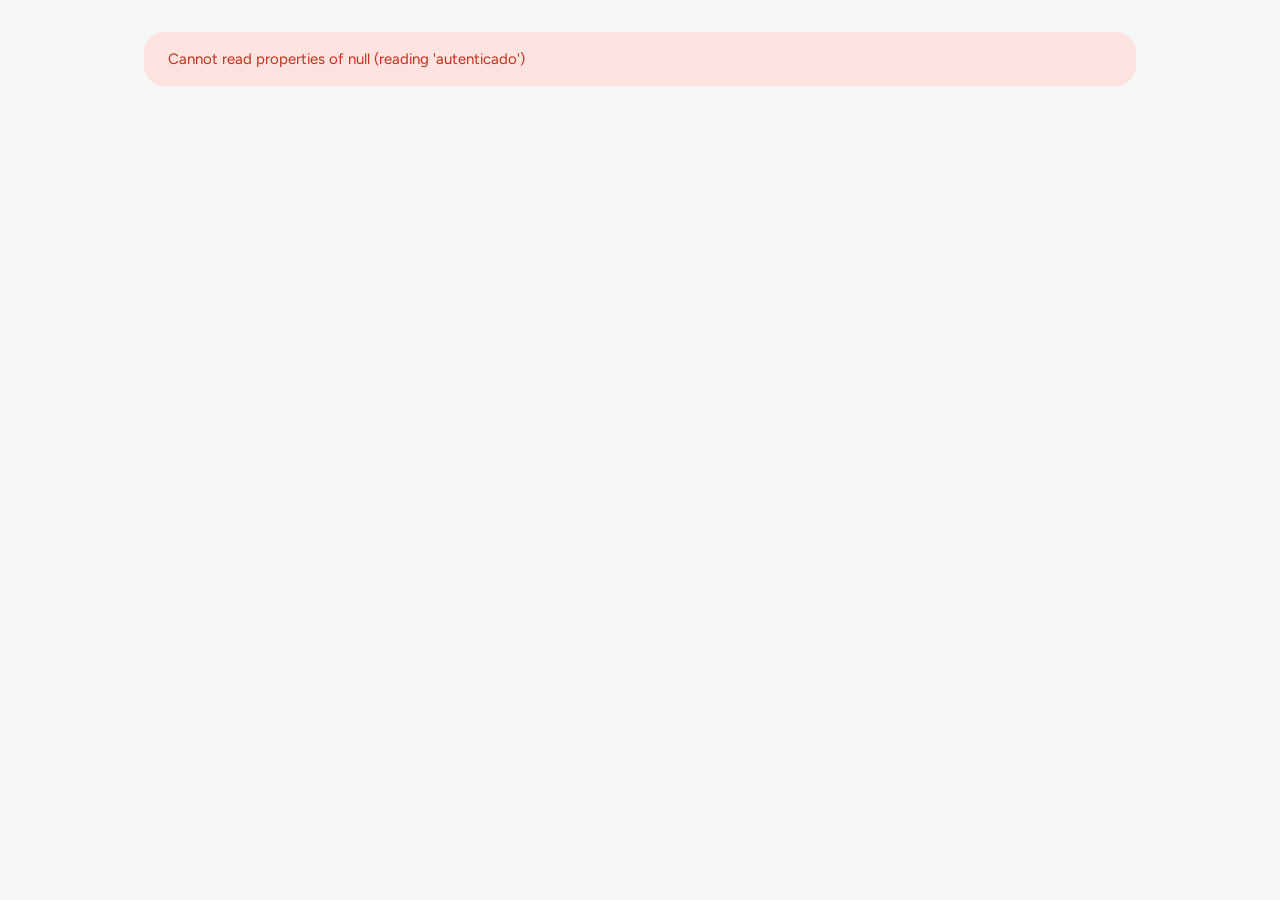
<file: public/index.html>
<!doctype html>
<html lang="es" data-base="">
<head>
  <meta charset="utf-8">
  <meta name="viewport" content="width=device-width, initial-scale=1">
  <meta name="robots" content="noindex">
  <title>Ausentismos · Kinesiología HPM</title>
  <meta name="theme-color" content="#f4f7f6">
  <link rel="stylesheet" href="assets/vital/tokens.css">
  <link rel="stylesheet" href="assets/vital/bundle.css">
  <link rel="stylesheet" href="assets/app.css">
</head>
<body>
<header class="vt-nav oculto" id="barra">
  <div class="vt-nav__inner">
    <a class="vt-nav__brand" href="#/"><img id="logo" class="oculto" alt="" height="22"><span id="titulo">Ausentismos · Kinesiología HPM</span></a>
    <div class="vt-nav__actions"><a class="btn btn-primario" href="#/pedir">Pedir días</a></div>
  </div>
</header>
<nav class="ap-tabs ap-abajo oculto" aria-label="Secciones" id="nav">
  <a href="#/" id="nav-cal">Calendario</a>
  <a href="#/mis" id="nav-mis">Mis solicitudes</a>
  <a href="#/turnos" id="nav-turnos">Mis turnos</a>
  <a href="#/perfil" id="nav-perfil">Mi perfil</a>
  <a href="coordinacion/" id="nav-coord" class="oculto">Coordinación</a>
</nav>

<main id="main" tabindex="-1">
  <noscript><p class="aviso aviso-critico">Esta página necesita JavaScript.</p></noscript>

  <!-- Ingreso / activación -->
  <section id="v-ingreso" class="vista oculto login" aria-labelledby="h-ingreso">
    <h1 id="h-ingreso">Ausentismos · Kinesiología HPM</h1>
    <fieldset><legend class="solo-lector">Cómo entrar</legend>
      <div class="opciones">
        <label class="opcion"><input type="radio" name="i-modo" value="ingresar" checked><span>Ingresar</span></label>
        <label class="opcion"><input type="radio" name="i-modo" value="activar"><span>Activar con código</span></label>
      </div>
    </fieldset>
    <form id="i-form" class="tarjeta" novalidate>
      <label class="campo"><span>RUT</span><input id="i-rut" type="text" autocomplete="username" placeholder="12.345.678-5" required></label>
      <label class="campo oculto" id="i-w-codigo"><span>Código de activación</span>
        <input id="i-codigo" type="text" autocomplete="one-time-code" autocapitalize="characters" spellcheck="false" placeholder="ABCD-EFGH" maxlength="9"></label>
      <label class="campo"><span id="i-l-pin">PIN (6 números)</span>
        <input id="i-pin" type="password" inputmode="numeric" pattern="[0-9]*" maxlength="6" autocomplete="current-password" required></label>
      <label class="campo oculto" id="i-w-pin2"><span>Repite el PIN</span>
        <input id="i-pin2" type="password" inputmode="numeric" pattern="[0-9]*" maxlength="6" autocomplete="new-password"></label>
      <p class="ayuda oculto" id="i-ayuda-activar">Coordinación te entrega el código. Elige un PIN de 6 números que no sea fácil de adivinar (ni 123456 ni parte de tu RUT).</p>
      <label class="check"><input type="checkbox" id="i-compartido"><span>Este es un computador compartido</span></label>
      <p class="ayuda">En un computador compartido la sesión se cierra sola tras 30 minutos sin uso. En tu celular queda abierta.</p>
      <p id="i-error" class="msg-error" role="alert"></p>
      <button type="submit" class="btn btn-primario btn-grande" id="i-enviar">Ingresar</button>
    </form>
    <p class="nota">¿Olvidaste tu PIN? Pide un código nuevo a coordinación.</p>
  </section>

  <!-- Calendario -->
  <section id="v-cal" class="vista oculto" aria-label="Calendario">
    <div class="cal-ctrl">
      <button type="button" class="btn" id="c-ant" aria-label="Mes anterior">‹</button>
      <h2 id="c-titulo" aria-live="polite"></h2>
      <button type="button" class="btn" id="c-sig" aria-label="Mes siguiente">›</button>
      <button type="button" class="btn" id="c-hoy">Hoy</button>
    </div>
    <div class="cal-vista">
      <div class="opciones" role="radiogroup" aria-label="Qué ver" id="c-modo">
        <label class="opcion"><input type="radio" name="c-modo" value="diurnos"><span>Diurnos</span></label>
        <label class="opcion"><input type="radio" name="c-modo" value="turn"><span>Turnantes</span></label>
      </div>
      <label class="solo-lector" for="c-vista">Equipo</label>
      <select id="c-vista"></select>
      <label class="solo-lector" for="c-unidad">Unidad</label>
      <select id="c-unidad"></select>
      <button type="button" class="btn btn-chico no-imprimir" id="c-imprimir">Imprimir</button>
    </div>
    <div id="c-error" class="msg-error" role="alert"></div>
    <div id="c-leyenda"></div>
    <div id="c-grid"></div>
    <div id="c-detalle" aria-live="polite"></div>
  </section>

  <!-- Formulario -->
  <section id="v-pedir" class="vista oculto" aria-labelledby="h-pedir">
    <h1 id="h-pedir">Pedir días</h1>
    <form id="form" novalidate>
      <dl class="lectura" id="f-ficha">
        <div><dt>Nombre</dt><dd id="fi-nombre"></dd></div>
        <div><dt>Jornada</dt><dd id="fi-jornada"></dd></div>
        <div><dt>Equipo</dt><dd id="fi-equipo"></dd></div>
      </dl>

      <fieldset id="f-tipo-box" class="oculto"><legend>¿Qué necesitas?</legend><div class="opciones" id="f-tipos"></div></fieldset>

      <div id="f-fechas" class="oculto">
        <div class="dos-col">
          <label class="campo"><span id="l-desde">Fecha</span><input type="date" id="f-desde"></label>
          <label class="campo oculto" id="w-hasta"><span>Hasta</span><input type="date" id="f-hasta"></label>
        </div>
        <fieldset id="f-frac-box" class="oculto"><legend>¿Cuánto?</legend><div class="opciones" id="f-fracs"></div></fieldset>
      </div>

      <div id="f-turn" class="oculto">
        <label class="campo oculto" id="ft-w-turno"><span>Tu turno</span><select id="ft-turno"></select></label>
        <div class="campo oculto" id="ft-w-reemp"><span>¿Quién cubre tu turno?</span><div><input id="ft-reemp" type="text" placeholder="Escribe un nombre de la nómina"></div></div>
        <div class="campo oculto" id="ft-w-todos"><span>¿Quién cubre tus turnos?</span><div><input id="ft-todos" type="text" placeholder="Escribe un nombre de la nómina"></div>
          <p class="ayuda">Se aplica a todos tus turnos de esas fechas; abajo puedes elegir otra persona para alguno.</p></div>
        <div id="ft-lista" class="dias-turno"></div>
        <p id="ft-vacio" class="aviso aviso-info oculto"></p>
      </div>

      <div id="f-ct" class="tarjeta oculto">
        <h3>Cambio de turno</h3>
        <div class="campo"><span>¿Con quién cambias?</span><div><input id="fc-con" type="text" placeholder="Escribe un nombre de la nómina"></div>
          <p class="ayuda">Conversa antes el cambio con tu compañero: coordinación solo lo autoriza.</p></div>
        <label class="campo"><span>Turno de devolución (opcional)</span><select id="fc-dev"><option value="">Sin devolución</option></select></label>
      </div>
      <label class="campo oculto" id="w-comentario"><span>Comentario (opcional)</span><textarea id="f-comentario" maxlength="500"></textarea></label>

      <div id="f-resumen" class="vista" aria-live="polite"></div>

      <div id="f-sobre" class="tarjeta oculto">
        <label class="check"><input type="checkbox" id="fs-acepta"><span>Enviar igualmente como solicitud sobre cupo</span></label>
        <label class="campo oculto" id="fs-wj"><span>Justificación (obligatoria)</span><textarea id="fs-just" maxlength="1000" placeholder="Explica por qué se necesita este día"></textarea></label>
      </div>

      <p id="f-error" class="msg-error" role="alert"></p>
      <div class="fila">
        <button type="submit" class="btn btn-primario btn-grande" id="f-enviar">Enviar solicitud</button>
        <a class="btn" href="#/">Cancelar</a>
      </div>
    </form>
  </section>

  <!-- Confirmación -->
  <section id="v-ok" class="vista oculto" aria-labelledby="h-ok">
    <h1 id="h-ok">¡Solicitud enviada!</h1>
    <div class="tarjeta" id="ok-caja"></div>
    <div class="fila"><a class="btn btn-primario" href="#/mis">Ver mis solicitudes</a><a class="btn" href="#/">Volver al calendario</a></div>
  </section>

  <!-- Mis solicitudes -->
  <section id="v-mis" class="vista oculto" aria-labelledby="h-mis">
    <h1 id="h-mis">Mis solicitudes</h1>
    <p id="m-error" class="msg-error" role="alert"></p>
    <div id="m-lista" class="vista"></div>
  </section>

  <!-- Mis turnos -->
  <section id="v-turnos" class="vista oculto" aria-labelledby="h-turnos">
    <h1 id="h-turnos">Mis turnos</h1>
    <div class="cal-ctrl">
      <button type="button" class="btn" id="t-ant" aria-label="Mes anterior">‹</button>
      <h2 id="t-titulo" aria-live="polite"></h2>
      <button type="button" class="btn" id="t-sig" aria-label="Mes siguiente">›</button>
      <button type="button" class="btn" id="t-hoy">Hoy</button>
    </div>
    <p id="t-error" class="msg-error" role="alert"></p>
    <div id="t-leyenda"></div>
    <div id="t-grid"></div>
    <div id="t-mios" class="vista"></div>
    <div id="t-cubro" class="vista"></div>
  </section>

  <!-- Mi perfil -->
  <section id="v-perfil" class="vista oculto" aria-labelledby="h-perfil">
    <h1 id="h-perfil">Mi perfil</h1>
    <dl class="lectura" id="p-ficha"></dl>
    <div id="p-saldos" class="tarjeta vista"></div>
    <form id="p-pin" class="tarjeta" novalidate>
      <h2>Cambiar PIN</h2>
      <div class="dos-col">
        <label class="campo"><span>PIN actual</span><input id="p-actual" type="password" inputmode="numeric" pattern="[0-9]*" maxlength="6" autocomplete="current-password"></label>
        <label class="campo"><span>PIN nuevo</span><input id="p-nuevo" type="password" inputmode="numeric" pattern="[0-9]*" maxlength="6" autocomplete="new-password"></label>
      </div>
      <p id="p-error" class="msg-error" role="alert"></p>
      <button type="submit" class="btn">Cambiar PIN</button>
    </form>
    <div class="tarjeta">
      <h2>Dónde tienes la sesión abierta</h2>
      <ul class="lista" id="p-sesiones"></ul>
      <div class="acciones"><button type="button" class="btn btn-chico" id="p-otras">Cerrar las demás sesiones</button></div>
    </div>
    <button type="button" class="btn btn-peligro" id="p-salir">Cerrar sesión en este dispositivo</button>
  </section>
</main>
<script src="assets/common.js"></script>
<script src="assets/app.js"></script>
</body>
</html>
</file>
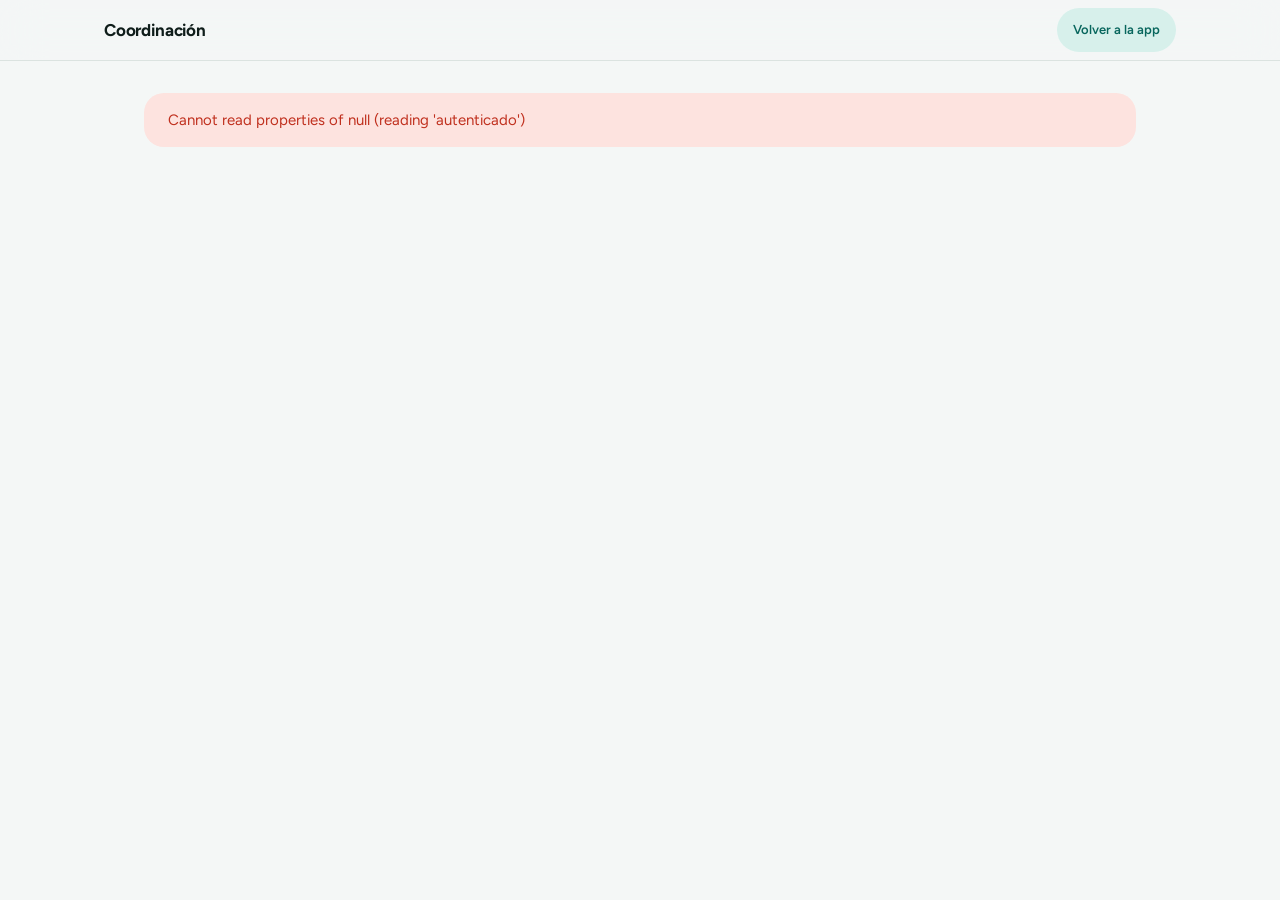
<file: public/coordinacion/index.html>
<!doctype html>
<html lang="es" data-base="../">
<head>
  <meta charset="utf-8">
  <meta name="viewport" content="width=device-width, initial-scale=1">
  <meta name="robots" content="noindex, nofollow">
  <title>Coordinación · Ausentismos</title>
  <meta name="theme-color" content="#f4f7f6">
  <link rel="stylesheet" href="../assets/vital/tokens.css">
  <link rel="stylesheet" href="../assets/vital/bundle.css">
  <link rel="stylesheet" href="../assets/app.css">
</head>
<body>
<header class="vt-nav">
  <div class="vt-nav__inner">
    <span class="vt-nav__brand" id="titulo">Coordinación</span>
    <div class="vt-nav__actions">
      <span class="meta oculto" id="quien"></span>
      <a class="btn btn-chico" href="../">Volver<span class="solo-escritorio"> a la app</span></a>
      <button type="button" class="btn btn-chico oculto" id="salir">Salir</button>
    </div>
  </div>
</header>

<section id="sin-permiso" class="login oculto" aria-labelledby="h-sin">
  <h1 id="h-sin">Solo para coordinación</h1>
  <p class="aviso aviso-info">Tu cuenta no tiene el rol de coordinación. Si deberías tenerlo, pídeselo a otra persona de coordinación.</p>
  <p><a class="btn" href="../">Volver a la app</a></p>
</section>

<div id="app" class="oculto">
  <nav class="tabs" id="tabs" aria-label="Secciones de coordinación"></nav>
  <main id="sec" tabindex="-1"></main>
</div>
<script src="../assets/common.js"></script>
<script src="../assets/coord.js"></script>
</body>
</html>
</file>
<file: public/assets/vital/tokens.css>
/* Vital — generated from tokens.json */
:root, [data-theme="light"] {
  --bg: #f4f7f6; /* Fondo de página (el 'lienzo' gris-menta). Secciones alternas y área detrás de las tarjetas. */
  --surface: #ffffff; /* Tarjetas, modales, barras y campos sobre `bg`. */
  --surface-sunken: #eaf0ee; /* Fondo de inputs, controles segmentados y pistas (track) de barras de progreso. */
  --surface-raised: #ffffff; /* Elemento seleccionado que se eleva sobre `surface-sunken` (opción activa del control segmentado, menús). En oscuro es más claro que `surface`. */
  --hairline: #dbe3e0; /* Bordes de 1px y divisores. Nunca para texto. */
  --nav-glass: rgba(244,247,246,0.78); /* Fondo translúcido de la barra de navegación (con backdrop-filter: blur(20px) saturate(180%)). */
  --ink: #0f1d1a; /* Texto principal y titulares. Legible sobre `bg`, `surface`, `surface-sunken`, todos los `tint-*` y `brand-soft`. */
  --ink-muted: #55655f; /* Texto secundario: descripciones, ayudas, metadatos. ≥5:1 sobre `bg`, `surface`, `surface-sunken` y los `tint-*`. */
  --brand: #08766b; /* Verde azulado clínico: botón primario, enlaces, estado seleccionado. Como texto sobre `surface`, `bg` y `surface-sunken`. */
  --brand-strong: #08665d; /* Hover/pressed del botón primario; texto sobre `brand-soft`. */
  --on-brand: #ffffff; /* Texto e íconos sobre `brand` y `brand-strong` (en oscuro el teal se aclara y el texto pasa a oscuro). */
  --brand-soft: #d7f0eb; /* Fondo del botón secundario y de chips seleccionados. Texto en `brand-strong`. */
  --accent: #b33f29; /* Coral cálido: etiquetas 'Nuevo', destacados puntuales, cardio. Como texto sobre `surface`, `bg` y `tint-peach`. Máx. una vez por bloque. */
  --tint-mint: #dff3ec; /* Tarjeta destacada: bienestar, actividad, prevención. */
  --tint-sky: #dfecf8; /* Tarjeta destacada: respiratorio, sueño, hidratación. */
  --tint-lavender: #ebe6f7; /* Tarjeta destacada: salud mental, neurología, descanso. */
  --tint-peach: #fde6dd; /* Tarjeta destacada: cardiovascular, nutrición, calor humano. */
  --tint-butter: #fbf0cf; /* Tarjeta destacada: educación, recordatorios, logros. */
  --success: #1e7448; /* Estado 'en rango / normal' como texto o ícono sobre `surface` y `success-soft`. Siempre con palabra o ícono, nunca solo color. */
  --success-soft: #def2e6; /* Fondo de badges y alertas de éxito. */
  --warning: #8a5300; /* Estado 'atención / revisar' como texto o ícono sobre `surface` y `warning-soft`. */
  --warning-soft: #fdf0d5; /* Fondo de badges y alertas de atención. */
  --danger: #c0301e; /* Estado 'crítico / fuera de rango' y errores de formulario, sobre `surface` y `danger-soft`. Siempre con palabra o ícono. */
  --danger-soft: #fde3df; /* Fondo de badges y alertas críticas. */
  --info: #1f5fa6; /* Estado informativo / pendiente, sobre `surface` e `info-soft`. */
  --info-soft: #e0ebf8; /* Fondo de badges y alertas informativas. */
  --focus: #1b5fc1; /* Anillo de foco: contorno sólido de 2px con 2px de separación. ≥5:1 sobre todas las superficies y tintes. */
  --shadow-card: 0 1px 2px rgba(15,29,26,0.04), 0 8px 24px rgba(15,29,26,0.06); /* Tarjetas blancas sobre `bg`. */
  --shadow-raised: 0 2px 6px rgba(15,29,26,0.06), 0 20px 48px rgba(15,29,26,0.12); /* Hover de tarjeta, popovers, modales. */
}
[data-theme="dark"] {
  --bg: #0b1211;
  --surface: #141c1a;
  --surface-sunken: #1d2826;
  --surface-raised: #38453f;
  --hairline: #2a3633;
  --nav-glass: rgba(11,18,17,0.72);
  --ink: #edf3f1;
  --ink-muted: #9aaba6;
  --brand: #3fc7b5;
  --brand-strong: #6fd9ca;
  --on-brand: #052420;
  --brand-soft: #123a35;
  --accent: #ff8a73;
  --tint-mint: #13302a;
  --tint-sky: #132638;
  --tint-lavender: #221d38;
  --tint-peach: #36201a;
  --tint-butter: #2f2812;
  --success: #5fd08e;
  --success-soft: #133022;
  --warning: #f2b84b;
  --warning-soft: #33270e;
  --danger: #ff7a66;
  --danger-soft: #3a1a16;
  --info: #7db3f5;
  --info-soft: #142a42;
  --focus: #7cb7ff;
  --shadow-card: 0 1px 2px rgba(0,0,0,0.40), 0 8px 24px rgba(0,0,0,0.30);
  --shadow-raised: 0 2px 6px rgba(0,0,0,0.50), 0 20px 48px rgba(0,0,0,0.45);
}
:root {
  --space-1: 4px; /* Separación ícono–texto, punto de estado. */
  --space-2: 8px; /* Gap entre elementos inline, padding vertical de badges. */
  --space-3: 12px; /* Gap entre label y campo, entre botones. */
  --space-4: 16px; /* Padding de campos y botones; gap de grillas compactas. */
  --space-5: 24px; /* Gap entre tarjetas; padding de tarjetas compactas. */
  --space-6: 32px; /* Padding de tarjetas destacadas. */
  --space-7: 48px; /* Separación entre bloques dentro de una sección. */
  --space-8: 64px; /* Margen lateral de página en escritorio. */
  --space-9: 96px; /* Separación entre secciones de una landing (respiro generoso). */
  --radius-sm: 8px; /* Badges cuadrados, tooltips, miniaturas. */
  --radius-md: 14px; /* Inputs, selects, tarjetas compactas. */
  --radius-lg: 20px; /* Tarjetas de indicador, paneles. */
  --radius-xl: 28px; /* Tarjetas destacadas grandes y modales. */
  --radius-pill: 999px; /* Botones, badges de estado, controles segmentados. */
  --font-sans: "Figtree", -apple-system, "Segoe UI", system-ui, sans-serif;
  --text-display: 700 80px/84px var(--font-sans); /* Un solo titular por página: hero de landing o portada de módulo. */
  --text-title-1: 700 56px/60px var(--font-sans); /* Título de página en web; en móvil baja a `title-2`. */
  --text-title-2: 700 40px/44px var(--font-sans); /* Encabezado de sección. Admite una segunda frase en `ink-muted` en la misma línea. */
  --text-title-3: 650 28px/34px var(--font-sans); /* Título de tarjeta destacada y de modal. */
  --text-headline: 600 21px/28px var(--font-sans); /* Título de tarjeta pequeña, filas de lista destacadas. */
  --text-body: 400 17px/26px var(--font-sans); /* Texto corrido por defecto. */
  --text-callout: 400 15px/22px var(--font-sans); /* Texto secundario, descripciones de tarjeta, celdas de tabla. */
  --text-caption: 500 13px/18px var(--font-sans); /* Pies de foto, notas legales, metadatos, etiquetas de navegación. */
  --text-eyebrow: 700 12px/16px var(--font-sans); /* Sobretítulo en MAYÚSCULAS sobre `title-3` en tarjetas. En `accent` o `ink-muted`. */
  --text-metric: 700 44px/48px var(--font-sans); /* Valor principal de un indicador clínico (SpO₂, FC, pasos). Usar cifras tabulares (font-variant-numeric: tabular-nums). */
  --text-metric-sm: 700 28px/32px var(--font-sans); /* Valor de indicador en tarjetas compactas y tablas resumen. */
}
.display {
  font-family: var(--font-sans);
  font-size: 80px;
  line-height: 84px;
  font-weight: 700;
  letter-spacing: -0.03em;
}
.title-1 {
  font-family: var(--font-sans);
  font-size: 56px;
  line-height: 60px;
  font-weight: 700;
  letter-spacing: -0.025em;
}
.title-2 {
  font-family: var(--font-sans);
  font-size: 40px;
  line-height: 44px;
  font-weight: 700;
  letter-spacing: -0.02em;
}
.title-3 {
  font-family: var(--font-sans);
  font-size: 28px;
  line-height: 34px;
  font-weight: 650;
  letter-spacing: -0.015em;
}
.headline {
  font-family: var(--font-sans);
  font-size: 21px;
  line-height: 28px;
  font-weight: 600;
  letter-spacing: -0.01em;
}
.body {
  font-family: var(--font-sans);
  font-size: 17px;
  line-height: 26px;
  font-weight: 400;
  letter-spacing: 0;
}
.callout {
  font-family: var(--font-sans);
  font-size: 15px;
  line-height: 22px;
  font-weight: 400;
  letter-spacing: 0;
}
.caption {
  font-family: var(--font-sans);
  font-size: 13px;
  line-height: 18px;
  font-weight: 500;
  letter-spacing: 0.005em;
}
.eyebrow {
  font-family: var(--font-sans);
  font-size: 12px;
  line-height: 16px;
  font-weight: 700;
  letter-spacing: 0.06em;
}
.metric {
  font-family: var(--font-sans);
  font-size: 44px;
  line-height: 48px;
  font-weight: 700;
  letter-spacing: -0.02em;
}
.metric-sm {
  font-family: var(--font-sans);
  font-size: 28px;
  line-height: 32px;
  font-weight: 700;
  letter-spacing: -0.015em;
}
@font-face {
  font-family: "Figtree";
  src: url("fonts/Figtree-Variable.woff2") format("woff2");
  font-weight: 300 900;
  font-style: normal;
  font-display: swap;
}
@font-face {
  font-family: "Figtree";
  src: url("fonts/Figtree-Variable-Italic.woff2") format("woff2");
  font-weight: 300 900;
  font-style: italic;
  font-display: swap;
}
</file>
<file: public/assets/vital/bundle.css>
/* Vital — component styles. Every value comes from tokens.css (var(--…)); prefix vt- */

html { -webkit-font-smoothing: antialiased; -moz-osx-font-smoothing: grayscale; text-rendering: optimizeLegibility; }
body { margin: 0; font-family: var(--font-sans); font-size: 17px; line-height: 26px; color: var(--ink); background: var(--bg); }

.vt-focusable:focus-visible,
.vt-btn:focus-visible,
.vt-seg__opt:focus-visible,
.vt-card--link:focus-visible,
.vt-nav__link:focus-visible { outline: 2px solid var(--focus); outline-offset: 2px; }

/* ---------- Button ---------- */
.vt-btn {
  display: inline-flex; align-items: center; justify-content: center; gap: var(--space-2);
  font: inherit; font-weight: 600; letter-spacing: -0.005em; white-space: nowrap;
  border: 0; border-radius: var(--radius-pill); cursor: pointer; text-decoration: none;
  transition: background-color .2s ease, color .2s ease, transform .12s ease, box-shadow .2s ease;
}
.vt-btn:active { transform: scale(.98); }
.vt-btn[disabled], .vt-btn[aria-disabled="true"] { opacity: .45; cursor: not-allowed; transform: none; }
.vt-btn--sm { font-size: 13px; line-height: 18px; padding: 6px var(--space-3); }
.vt-btn--md { font-size: 15px; line-height: 22px; padding: 10px var(--space-5); }
.vt-btn--lg { font-size: 17px; line-height: 24px; padding: 14px 28px; }
.vt-btn--primary { background: var(--brand); color: var(--on-brand); }
.vt-btn--primary:hover { background: var(--brand-strong); }
.vt-btn--secondary { background: var(--brand-soft); color: var(--brand-strong); }
.vt-btn--secondary:hover { box-shadow: inset 0 0 0 1px var(--brand); }
.vt-btn--danger { background: var(--danger-soft); color: var(--danger); }
.vt-btn--danger:hover { box-shadow: inset 0 0 0 1px var(--danger); }
.vt-btn--plain { background: transparent; color: var(--brand); padding-left: 0; padding-right: 0; font-weight: 500; }
.vt-btn--plain:hover { text-decoration: underline; text-underline-offset: 3px; }
.vt-btn__chev { font-size: 1.1em; line-height: 1; transform: translateY(-.02em); }
.vt-btn__icon { display: inline-flex; width: 1.15em; height: 1.15em; }
.vt-btn__icon svg { width: 100%; height: 100%; }

/* ---------- Badge ---------- */
.vt-badge {
  display: inline-flex; align-items: center; gap: 6px;
  font-size: 13px; line-height: 18px; font-weight: 600;
  padding: 3px 10px; border-radius: var(--radius-pill); white-space: nowrap;
}
.vt-badge__dot { width: 7px; height: 7px; border-radius: 50%; background: currentColor; flex: none; }
.vt-badge--neutral { background: var(--surface-sunken); color: var(--ink-muted); }
.vt-badge--brand   { background: var(--brand-soft);   color: var(--brand-strong); }
.vt-badge--success { background: var(--success-soft); color: var(--success); }
.vt-badge--warning { background: var(--warning-soft); color: var(--warning); }
.vt-badge--danger  { background: var(--danger-soft);  color: var(--danger); }
.vt-badge--info    { background: var(--info-soft);    color: var(--info); }

/* ---------- Card ---------- */
.vt-card {
  position: relative; display: flex; flex-direction: column; gap: var(--space-2);
  border-radius: var(--radius-xl); padding: var(--space-6); color: var(--ink);
  overflow: hidden; text-decoration: none; box-sizing: border-box;
}
.vt-card--md { border-radius: var(--radius-lg); padding: var(--space-5); }
.vt-card--surface  { background: var(--surface); box-shadow: var(--shadow-card); }
.vt-card--mint     { background: var(--tint-mint); }
.vt-card--sky      { background: var(--tint-sky); }
.vt-card--lavender { background: var(--tint-lavender); }
.vt-card--peach    { background: var(--tint-peach); }
.vt-card--butter   { background: var(--tint-butter); }
.vt-card--link { cursor: pointer; transition: transform .3s cubic-bezier(.2,.7,.2,1), box-shadow .3s ease; }
.vt-card--link:hover { transform: translateY(-4px) scale(1.01); box-shadow: var(--shadow-raised); }
.vt-card__eyebrow { font-size: 12px; line-height: 16px; font-weight: 700; letter-spacing: .06em; text-transform: uppercase; color: var(--ink-muted); }
.vt-card__eyebrow--accent { color: var(--accent); }
.vt-card__title { margin: 0; font-size: 28px; line-height: 34px; font-weight: 650; letter-spacing: -.015em; }
.vt-card--md .vt-card__title { font-size: 21px; line-height: 28px; font-weight: 600; letter-spacing: -.01em; }
.vt-card__desc { margin: 0; font-size: 17px; line-height: 26px; color: var(--ink); }
.vt-card--md .vt-card__desc { font-size: 15px; line-height: 22px; color: var(--ink-muted); }
.vt-card__media { margin-top: auto; padding-top: var(--space-5); }
.vt-card__footer { display: flex; align-items: center; justify-content: space-between; gap: var(--space-3); margin-top: auto; padding-top: var(--space-4); }

/* ---------- MetricCard ---------- */
.vt-metric {
  display: flex; flex-direction: column; gap: var(--space-2);
  background: var(--surface); border-radius: var(--radius-lg); padding: var(--space-5);
  box-shadow: var(--shadow-card); color: var(--ink); box-sizing: border-box; min-width: 220px;
}
.vt-metric__head { display: flex; align-items: center; justify-content: space-between; gap: var(--space-2); }
.vt-metric__label { font-size: 15px; line-height: 22px; font-weight: 600; color: var(--ink); display: inline-flex; align-items: center; gap: var(--space-2); }
.vt-metric__icon { width: 18px; height: 18px; color: var(--brand); display: inline-flex; }
.vt-metric__value { display: flex; align-items: baseline; gap: 6px; font-variant-numeric: tabular-nums; }
.vt-metric__num { font-size: 44px; line-height: 48px; font-weight: 700; letter-spacing: -.02em; }
.vt-metric--compact .vt-metric__num { font-size: 28px; line-height: 32px; letter-spacing: -.015em; }
.vt-metric__unit { font-size: 15px; line-height: 22px; font-weight: 500; color: var(--ink-muted); }
.vt-metric__foot { display: flex; align-items: center; justify-content: space-between; gap: var(--space-3); font-size: 13px; line-height: 18px; color: var(--ink-muted); }
.vt-metric__trend { display: inline-flex; align-items: center; gap: var(--space-1); font-weight: 600; }
.vt-metric__spark { display: block; width: 100%; height: 40px; }
.vt-metric__spark path.line { fill: none; stroke: var(--brand); stroke-width: 2; stroke-linecap: round; stroke-linejoin: round; }
.vt-metric__spark path.area { fill: var(--brand-soft); stroke: none; }
.vt-metric__spark circle { fill: var(--brand); }

/* ---------- TextField ---------- */
.vt-field { display: flex; flex-direction: column; gap: 6px; font-size: 15px; line-height: 22px; min-width: 0; }
.vt-field__label { font-weight: 600; color: var(--ink); }
.vt-field__control {
  display: flex; align-items: center; gap: var(--space-2);
  background: var(--surface-sunken); border-radius: var(--radius-md);
  padding: 0 var(--space-4); border: 1px solid transparent;
  transition: border-color .15s ease, background-color .15s ease;
}
.vt-field__control:hover { border-color: var(--hairline); }
.vt-field__control:focus-within { background: var(--surface); border-color: var(--brand); box-shadow: 0 0 0 3px var(--brand-soft); }
.vt-field__input {
  flex: 1; min-width: 0; border: 0; outline: 0; background: transparent;
  font: inherit; font-size: 17px; line-height: 24px; color: var(--ink); padding: 12px 0;
}
.vt-field__input::placeholder { color: var(--ink-muted); opacity: 1; }
.vt-field__affix { color: var(--ink-muted); font-weight: 500; white-space: nowrap; }
.vt-field__hint { font-size: 13px; line-height: 18px; color: var(--ink-muted); }
.vt-field--error .vt-field__control { border-color: var(--danger); background: var(--surface); }
.vt-field--error .vt-field__hint { color: var(--danger); font-weight: 500; }
.vt-field--disabled { opacity: .5; }

/* ---------- SegmentedControl ---------- */
.vt-seg { display: inline-flex; padding: 3px; gap: 2px; background: var(--surface-sunken); border-radius: var(--radius-pill); }
.vt-seg__opt {
  font: inherit; font-size: 13px; line-height: 18px; font-weight: 600; color: var(--ink-muted);
  background: transparent; border: 0; border-radius: var(--radius-pill); padding: 7px var(--space-4); cursor: pointer;
  transition: background-color .2s ease, color .2s ease, box-shadow .2s ease;
}
.vt-seg__opt:hover { color: var(--ink); }
.vt-seg__opt[aria-checked="true"] { background: var(--surface-raised); color: var(--ink); box-shadow: var(--shadow-card); }

/* ---------- NavBar ---------- */
.vt-nav {
  position: sticky; top: 0; z-index: 50;
  background: var(--nav-glass); -webkit-backdrop-filter: blur(20px) saturate(180%); backdrop-filter: blur(20px) saturate(180%);
  border-bottom: 1px solid var(--hairline);
}
.vt-nav__inner { display: flex; align-items: center; gap: var(--space-6); max-width: 1120px; margin: 0 auto; height: 52px; padding: 0 var(--space-5); box-sizing: border-box; }
.vt-nav__brand { display: inline-flex; align-items: center; gap: var(--space-2); font-size: 17px; font-weight: 700; letter-spacing: -.01em; color: var(--ink); text-decoration: none; }
.vt-nav__mark { width: 22px; height: 22px; color: var(--brand); }
.vt-nav__links { display: flex; align-items: center; gap: var(--space-5); margin: 0; padding: 0; list-style: none; flex: 1; }
.vt-nav__link { font-size: 13px; line-height: 18px; font-weight: 500; color: var(--ink-muted); text-decoration: none; padding: 4px 0; border-radius: 4px; transition: color .15s ease; }
.vt-nav__link:hover, .vt-nav__link[aria-current="page"] { color: var(--ink); }
.vt-nav__link[aria-current="page"] { font-weight: 600; }
.vt-nav__actions { display: flex; align-items: center; gap: var(--space-3); }

/* ---------- Layout helpers ---------- */
.vt-section-title { margin: 0 0 var(--space-5); font-size: 40px; line-height: 44px; font-weight: 700; letter-spacing: -.02em; color: var(--ink); }
.vt-section-title span { color: var(--ink-muted); }
.vt-grid { display: grid; gap: var(--space-5); grid-template-columns: repeat(auto-fill, minmax(260px, 1fr)); }

@media (prefers-reduced-motion: reduce) {
  .vt-btn, .vt-card--link, .vt-seg__opt, .vt-field__control { transition: none; }
  .vt-card--link:hover { transform: none; }
}
</file>
<file: public/assets/app.css>
/*
 * Ausentismos · Kinesiología HPM — estilos propios sobre el design system Vital (SPEC-v2 §8).
 * Vital (assets/vital/tokens.css y bundle.css) se carga sin modificar; aquí solo se usan sus tokens.
 * Ajustes aprobados respecto de Vital: objetivos táctiles de 44 px como mínimo y escala tipográfica reducida.
 * Tema oscuro automático: common.js pone data-theme="dark" según la configuración del dispositivo.
 */

/* ───────── Base ───────── */
* { box-sizing: border-box; }
html { -webkit-text-size-adjust: 100%; color-scheme: light; }
html[data-theme="dark"] { color-scheme: dark; }
body { font-variant-numeric: tabular-nums; }
h1, h2, h3 { margin: 0; color: var(--ink); font-family: var(--font-sans); }
h1 { font-size: 28px; line-height: 34px; font-weight: 650; letter-spacing: -.015em; }          /* title-3 en el celular */
h2 { font-size: 21px; line-height: 28px; font-weight: 600; letter-spacing: -.01em; }           /* headline */
h3 { font-size: 17px; line-height: 24px; font-weight: 600; }
@media (min-width: 768px) { h1 { font-size: 40px; line-height: 44px; font-weight: 700; letter-spacing: -.02em; } } /* title-2 */
p { margin: 0; }
a { color: var(--brand); }
:focus-visible { outline: 2px solid var(--focus); outline-offset: 2px; }
.solo-lector { position: absolute; width: 1px; height: 1px; overflow: hidden; clip: rect(0 0 0 0); white-space: nowrap; }
.oculto { display: none !important; }
.nota, .meta { font-size: 13px; line-height: 18px; color: var(--ink-muted); }
.ayuda { font-size: 13px; line-height: 18px; color: var(--ink-muted); margin-top: 6px; }
.etiqueta { font-size: 12px; line-height: 16px; font-weight: 700; letter-spacing: .06em; text-transform: uppercase; color: var(--ink-muted); }
.msg-error { color: var(--danger); font-size: 15px; font-weight: 500; }
.msg-error:empty { display: none; }
.fila { display: flex; flex-wrap: wrap; gap: var(--space-3); align-items: center; }
.acciones { display: flex; flex-wrap: wrap; gap: var(--space-3); align-items: center; }
.espacio { flex: 1; }
.vista { display: flex; flex-direction: column; gap: var(--space-5); }
.num-der { text-align: right; }

/* ───────── Encabezado (NavBar de Vital) y navegación ───────── */
.vt-nav__inner { height: auto; min-height: 60px; gap: var(--space-4); }
.vt-nav__brand { font-size: 17px; line-height: 22px; flex: 1; min-width: 0; }
.vt-nav__actions .btn { min-height: 44px; }
.ap-tabs { max-width: 1120px; margin: 0 auto; padding: 0 var(--space-5); display: flex; gap: var(--space-5); }
.ap-tabs a, .ap-tabs button {
  display: inline-flex; align-items: center; min-height: 44px; padding: 0 2px; border: 0; background: none; cursor: pointer;
  font: inherit; font-size: 15px; font-weight: 500; color: var(--ink-muted); text-decoration: none; border-bottom: 2px solid transparent; white-space: nowrap;
}
.ap-tabs a:hover, .ap-tabs button:hover { color: var(--ink); }
.ap-tabs [aria-current="page"] { color: var(--ink); font-weight: 600; border-bottom-color: var(--brand); }
/* En el celular las secciones del funcionario pasan a una barra inferior fija (SPEC-v2 §8.6). */
@media (max-width: 767px) {
  .ap-tabs.ap-abajo {
    position: fixed; left: 0; right: 0; bottom: 0; z-index: 40; max-width: none; margin: 0; padding: 0 0 env(safe-area-inset-bottom);
    gap: 0; background: var(--nav-glass); -webkit-backdrop-filter: blur(20px) saturate(180%); backdrop-filter: blur(20px) saturate(180%);
    border-top: 1px solid var(--hairline);
  }
  .ap-tabs.ap-abajo a { flex: 1 1 auto; min-width: 0; justify-content: center; text-align: center; min-height: 56px; padding: 4px 3px; font-size: 12px; line-height: 1.2; white-space: normal; border-bottom: 0; border-top: 2px solid transparent; }
  .ap-tabs.ap-abajo [aria-current="page"] { border-top-color: var(--brand); }
  body.con-barra-abajo main { padding-bottom: 88px; }
  /* Coordinación: muchas secciones → franja que se desplaza de lado */
  .ap-tabs.ap-franja { overflow-x: auto; scrollbar-width: none; gap: var(--space-4); }
  .ap-tabs.ap-franja::-webkit-scrollbar { display: none; }
}
main { max-width: 1120px; margin: 0 auto; padding: var(--space-5); }
@media (min-width: 1024px) { main { padding: var(--space-6) var(--space-8); } .ap-tabs { padding: 0 var(--space-8); } }

/* ───────── Botones (Button de Vital, mínimo 44 px) ───────── */
.btn {
  display: inline-flex; align-items: center; justify-content: center; gap: var(--space-2); min-height: 44px; padding: 10px var(--space-5);
  font: inherit; font-size: 15px; line-height: 22px; font-weight: 600; white-space: nowrap; text-decoration: none; cursor: pointer;
  border: 0; border-radius: var(--radius-pill); background: var(--brand-soft); color: var(--brand-strong);
  transition: background-color .2s ease, box-shadow .2s ease, transform .12s ease;
}
.btn:hover { box-shadow: inset 0 0 0 1px var(--brand); }
.btn:active { transform: scale(.98); }
.btn-primario { background: var(--brand); color: var(--on-brand); }
.btn-primario:hover { background: var(--brand-strong); box-shadow: none; }
.btn-peligro { background: var(--danger-soft); color: var(--danger); }
.btn-peligro:hover { box-shadow: inset 0 0 0 1px var(--danger); }
.btn-chico { font-size: 13px; line-height: 18px; padding: 6px var(--space-4); }
.btn-grande { font-size: 17px; line-height: 24px; padding: 14px 28px; }
.btn[disabled] { opacity: .45; cursor: not-allowed; transform: none; }

/* ───────── Formularios (TextField de Vital) ───────── */
.campo { display: flex; flex-direction: column; gap: 6px; margin: 0 0 var(--space-4); min-width: 0; font-size: 15px; line-height: 22px; }
.campo > span, legend { font-weight: 600; color: var(--ink); font-size: 15px; }
legend { margin-bottom: 6px; padding: 0; }
fieldset { border: 0; margin: 0 0 var(--space-4); padding: 0; min-width: 0; }
.input, .campo input, .campo select, .campo textarea, .cal-ctrl select, .cal-vista select, .ap-tabs + main input[type=search] {
  width: 100%; min-height: 48px; padding: 12px var(--space-4); font: inherit; font-size: 17px; line-height: 24px; color: var(--ink);
  background: var(--surface-sunken); border: 1px solid transparent; border-radius: var(--radius-md); transition: border-color .15s ease, background-color .15s ease;
}
.campo textarea { min-height: 96px; resize: vertical; }
.input:hover, .campo input:hover, .campo select:hover, .campo textarea:hover { border-color: var(--hairline); }
.input:focus, .campo input:focus, .campo select:focus, .campo textarea:focus, .cal-ctrl select:focus {
  outline: none; background: var(--surface); border-color: var(--brand); box-shadow: 0 0 0 3px var(--brand-soft);
}
.campo input[aria-invalid="true"] { border-color: var(--danger); background: var(--surface); }
.dos-col { display: grid; grid-template-columns: 1fr 1fr; gap: var(--space-4); }
@media (max-width: 560px) { .dos-col { grid-template-columns: 1fr; } }
.filtros { display: grid; grid-template-columns: repeat(auto-fit, minmax(160px, 1fr)); gap: var(--space-3); align-items: end; }
.filtros .campo { margin: 0; }

/* Opciones excluyentes como SegmentedControl de Vital (pista píldora; la elegida «sube»). */
.opciones { display: inline-flex; flex-wrap: wrap; gap: 2px; padding: 3px; background: var(--surface-sunken); border-radius: var(--radius-pill); max-width: 100%; }
.opcion { position: relative; display: inline-flex; }
.opcion input { position: absolute; opacity: 0; inset: 0; width: 100%; height: 100%; margin: 0; cursor: pointer; }
.opcion span {
  display: inline-flex; align-items: center; min-height: 44px; padding: 0 var(--space-4); border-radius: var(--radius-pill);
  font-size: 15px; font-weight: 600; color: var(--ink-muted); transition: background-color .2s ease, color .2s ease, box-shadow .2s ease;
}
.opcion input:checked + span { background: var(--surface-raised); color: var(--ink); box-shadow: var(--shadow-card); }
.opcion input:focus-visible + span { outline: 2px solid var(--focus); outline-offset: 2px; }

/* Casillas: nativas con el color de marca, dentro de una etiqueta de 44 px. */
.check, .checks label, .vista > label:has(> input[type=checkbox]), .checks > label {
  display: inline-flex; align-items: center; gap: var(--space-3); min-height: 44px; font-size: 15px; cursor: pointer;
}
input[type=checkbox] { width: 20px; height: 20px; accent-color: var(--brand); flex: none; }
.checks { display: flex; flex-wrap: wrap; gap: var(--space-2) var(--space-5); align-items: center; }

/* Autocompletado */
.ac { position: relative; }
.sugerencias {
  position: absolute; z-index: 30; left: 0; right: 0; top: calc(100% + 4px); margin: 0; padding: var(--space-1); list-style: none;
  background: var(--surface); border-radius: var(--radius-md); box-shadow: var(--shadow-raised); max-height: 280px; overflow: auto;
}
.sugerencias li { min-height: 44px; padding: 10px 12px; border-radius: 10px; cursor: pointer; display: flex; flex-direction: column; justify-content: center; }
.sugerencias li[aria-selected="true"], .sugerencias li:hover { background: var(--brand-soft); }
.sugerencias small { color: var(--ink-muted); font-size: 13px; }
.lectura { display: grid; grid-template-columns: repeat(auto-fit, minmax(140px, 1fr)); gap: var(--space-3); margin: 0 0 var(--space-5); padding: var(--space-4) var(--space-5);
  background: var(--surface-sunken); border-radius: var(--radius-lg); }
.lectura dt { font-size: 12px; line-height: 16px; font-weight: 700; letter-spacing: .06em; text-transform: uppercase; color: var(--ink-muted); }
.lectura dd { margin: 2px 0 0; font-weight: 600; }

/* ───────── Tarjetas, avisos y estados ───────── */
.tarjeta, .tarjeta-blanca, .sol, .detalle { background: var(--surface); border-radius: var(--radius-lg); box-shadow: var(--shadow-card); padding: var(--space-5); }
.tarjeta-blanca { box-shadow: none; border: 1px solid var(--hairline); }
.tarjeta > h2, .tarjeta > h3 { margin-bottom: var(--space-3); }
.sol { display: grid; gap: var(--space-2); }
.sol-cab { display: flex; flex-wrap: wrap; gap: var(--space-2); align-items: center; }
.sol-cab .cod { font-weight: 700; }
.cod-grande { font-size: 28px; line-height: 32px; font-weight: 700; letter-spacing: -.015em; color: var(--ink); font-variant-numeric: tabular-nums; }
.aviso { border-radius: var(--radius-lg); padding: var(--space-4) var(--space-5); font-size: 15px; line-height: 22px; }
.aviso-info { background: var(--info-soft); color: var(--info); }
.aviso-normal { background: var(--success-soft); color: var(--success); }
.aviso-precaucion { background: var(--warning-soft); color: var(--warning); }
.aviso-critico { background: var(--danger-soft); color: var(--danger); }
.aviso .lista > li { border-color: currentColor; }
/* Chips = Badge de Vital: píldora con punto; la palabra siempre acompaña al color. */
.chip { display: inline-flex; align-items: center; gap: 6px; padding: 3px 10px; border-radius: var(--radius-pill); font-size: 13px; line-height: 18px; font-weight: 600; white-space: nowrap; }
.chip::before { content: ""; width: 7px; height: 7px; border-radius: 50%; background: currentColor; flex: none; }
.chip-neutro { background: var(--surface-sunken); color: var(--ink-muted); }
.chip-neutro::before { display: none; }
.chip-normal { background: var(--success-soft); color: var(--success); }
.chip-precaucion { background: var(--warning-soft); color: var(--warning); }
.chip-critico { background: var(--danger-soft); color: var(--danger); }
.chip-info { background: var(--info-soft); color: var(--info); }
.chips { display: flex; flex-wrap: wrap; gap: var(--space-1); }
.lista { list-style: none; margin: 0; padding: 0; }
.lista > li { display: flex; flex-wrap: wrap; gap: var(--space-2); align-items: center; padding: var(--space-3) 0; border-bottom: 1px solid var(--hairline); }
.lista > li:last-child { border-bottom: 0; }
.leyenda { display: flex; flex-wrap: wrap; gap: var(--space-2); }
.toast {
  position: fixed; left: 50%; bottom: calc(96px + env(safe-area-inset-bottom)); transform: translateX(-50%); z-index: 60; max-width: 92vw;
  padding: 12px 20px; border-radius: var(--radius-pill); background: var(--surface-raised); color: var(--ink); box-shadow: var(--shadow-raised); font-weight: 500;
}
@media (min-width: 768px) { .toast { bottom: 24px; } }
.login { max-width: 440px; margin: var(--space-6) auto; }

/* ───────── Tablas (en el celular pasan a tarjetas; coord.js copia el encabezado en data-label) ───────── */
.tabla-wrap { overflow-x: auto; }
.tabla { width: 100%; border-collapse: separate; border-spacing: 0; background: var(--surface); border-radius: var(--radius-lg); box-shadow: var(--shadow-card); font-size: 15px; line-height: 22px; }
.tabla th { text-align: left; padding: 12px var(--space-4); font-size: 12px; line-height: 16px; font-weight: 700; letter-spacing: .06em; text-transform: uppercase; color: var(--ink-muted); white-space: nowrap; border-bottom: 1px solid var(--hairline); }
.tabla td { padding: 12px var(--space-4); vertical-align: top; border-bottom: 1px solid var(--hairline); }
.tabla tr:last-child td { border-bottom: 0; }
@media (max-width: 767px) {
  .tabla, .tabla tbody, .tabla tr, .tabla td { display: block; width: 100%; }
  .tabla { background: none; box-shadow: none; }
  .tabla thead { display: none; }
  .tabla tr { background: var(--surface); border-radius: var(--radius-lg); box-shadow: var(--shadow-card); padding: var(--space-3) var(--space-4); margin-bottom: var(--space-3); }
  .tabla td { display: grid; grid-template-columns: 40% 1fr; gap: var(--space-2); padding: 6px 0; border: 0; text-align: left; }
  .tabla td::before { content: attr(data-label); font-size: 12px; line-height: 18px; font-weight: 700; letter-spacing: .06em; text-transform: uppercase; color: var(--ink-muted); }
  .tabla td[data-label=""] { grid-template-columns: 1fr; }
  .tabla td[data-label=""]::before { display: none; }
}

/* ───────── Calendario de ausencias ───────── */
.cal-ctrl { display: grid; grid-template-columns: 44px 1fr 44px auto; gap: var(--space-2); align-items: center; }
.cal-ctrl h2 { text-align: center; text-transform: capitalize; }
.cal-ctrl .btn { padding: 0; min-width: 44px; }
.cal-ctrl #c-hoy { padding: 0 var(--space-4); }
.cal-vista { display: flex; flex-wrap: wrap; gap: var(--space-3); align-items: center; }
.cal-vista select { width: auto; min-width: 160px; flex: 1; }
.cal { display: grid; grid-template-columns: repeat(7, minmax(0, 1fr)); gap: 4px; }
.cal-cab { text-align: center; font-size: 12px; line-height: 16px; font-weight: 700; letter-spacing: .06em; text-transform: uppercase; color: var(--ink-muted); padding: 4px 0; }
.dia {
  appearance: none; font: inherit; color: var(--ink); min-height: 72px; padding: 6px 4px 4px; border-radius: var(--radius-md);
  border: 1.5px solid transparent; background: var(--surface); box-shadow: var(--shadow-card);
  display: flex; flex-direction: column; align-items: center; justify-content: flex-start; gap: 2px; cursor: pointer; text-align: center; min-width: 0;
}
.dia .num { font-size: 13px; line-height: 18px; font-weight: 600; }
.dia .est { font-size: 11px; line-height: 14px; font-weight: 700; overflow-wrap: anywhere; max-width: 100%; }
.dia .sub { font-size: 10px; line-height: 12px; color: inherit; opacity: .9; overflow-wrap: anywhere; max-width: 100%; }
@media (min-width: 768px) { .dia { min-height: 88px; } .dia .est { font-size: 13px; line-height: 18px; } .dia .sub { font-size: 11px; } }
.dia.vacio { visibility: hidden; }
.dia.libre { background: var(--success-soft); color: var(--success); box-shadow: none; }
.dia.parcial { background: var(--warning-soft); color: var(--warning); box-shadow: none; }
.dia.lleno { background: var(--danger-soft); color: var(--danger); box-shadow: none; }
.dia.turn { background: var(--info-soft); color: var(--info); box-shadow: none; }
.dia.nohabil { background: var(--surface-sunken); color: var(--ink-muted); box-shadow: none; cursor: default; }
.dia.pend { border-color: currentColor; border-style: dashed; }
.dia.hoy { outline: 2px solid var(--brand); outline-offset: 1px; }
.dia.sel { box-shadow: var(--shadow-raised); }
/* Franjas mañana/tarde: apoyo visual; el estado siempre va también en palabras (est + aria-label). */
.franjas { display: grid; grid-template-columns: 1fr 1fr; gap: 2px; width: 100%; margin-top: auto; }
.franja { height: 6px; border-radius: 3px; background: currentColor; opacity: .25; }
.franja.f-parcial { opacity: .6; }
.franja.f-lleno { opacity: 1; }
.detalle h3::first-letter { text-transform: uppercase; }

/* ───────── Turnos en el formulario ───────── */
.dias-turno { display: grid; gap: var(--space-2); margin-bottom: var(--space-4); }
.dia-turno { display: grid; grid-template-columns: 1fr 1.2fr; gap: var(--space-3); align-items: center; padding: var(--space-3); background: var(--surface-sunken); border-radius: var(--radius-md); }
.dia-turno .fecha { font-weight: 600; font-size: 15px; }
.dia-turno .input { background: var(--surface); }
@media (max-width: 560px) { .dia-turno { grid-template-columns: 1fr; } }

/* ───────── Diálogos y pestañas de coordinación ───────── */
dialog { border: 0; border-radius: var(--radius-xl); padding: var(--space-6); max-width: min(560px, 94vw); max-height: 90vh; overflow: auto; background: var(--surface); color: var(--ink); box-shadow: var(--shadow-raised); }
dialog::backdrop { background: rgba(15, 29, 26, .4); }
dialog h2 { margin-bottom: var(--space-4); }
.tabs { max-width: 1120px; margin: 0 auto; padding: 0 var(--space-5); display: flex; gap: var(--space-3); flex-wrap: nowrap; overflow-x: auto; scrollbar-width: none; }
.tabs::-webkit-scrollbar { display: none; }
.tabs button { min-height: 44px; padding: 0 2px; border: 0; border-bottom: 2px solid transparent; background: none; font: inherit; font-size: 14px; font-weight: 500; color: var(--ink-muted); cursor: pointer; white-space: nowrap; }
.tabs button:hover { color: var(--ink); }
.tabs button[aria-current="page"] { color: var(--ink); font-weight: 600; border-bottom-color: var(--brand); }
@media (max-width: 767px) { .tabs { flex-wrap: nowrap; overflow-x: auto; scrollbar-width: none; } .tabs::-webkit-scrollbar { display: none; } }
details > summary { cursor: pointer; min-height: 44px; display: flex; align-items: center; font-weight: 600; }

@media (prefers-reduced-motion: reduce) { .btn, .opcion span, .campo input { transition: none; } .btn:active { transform: none; } }

/* ───────── Impresión: calendario del mes en tema claro ───────── */
@media print {
  .vt-nav, .ap-tabs, .tabs, .cal-ctrl .btn, .cal-vista, .btn, .detalle, .no-imprimir, .toast { display: none !important; }
  body { background: #fff; }
  .dia { box-shadow: none; border: 1px solid var(--hairline); min-height: 56px; }
  .dia.hoy { outline: 0; }
  main { padding: 0; }
}

/* Coordinación · Hoy */
.grilla-hoy { display: grid; grid-template-columns: repeat(auto-fit, minmax(280px, 1fr)); gap: var(--space-4); align-items: start; }
.grilla-hoy h2 { font-size: 17px; display: flex; align-items: center; gap: var(--space-2); }
.lista-hoy { margin: 0; padding: 0; list-style: none; display: grid; gap: var(--space-2); }
.lista-hoy li { padding: var(--space-2) 0; border-bottom: 1px solid var(--hairline); }
.lista-hoy li:last-child { border-bottom: 0; }
@media (max-width: 767px) { #quien { display: none; } .vt-nav__brand { min-width: 0; overflow: hidden; text-overflow: ellipsis; } }
.grilla-hoy .tarjeta.vista { gap: var(--space-3); }
@media (max-width: 767px) { .solo-escritorio { display: none; } }

/* Coordinación: aire entre los bloques de cada sección (título, botones, filtros, resultados) */
#sec > * + * { margin-top: var(--space-4); }
#sec > h1 + .nota { margin-top: var(--space-2); }
@media (min-width: 1024px) { .tabs { padding: 0 var(--space-8); } }
/* «Volver a la app»: el texto extra no es un elemento aparte del botón (evita el espacio doble) */
@media (min-width: 768px) { .btn .solo-escritorio { display: contents; } }
div.dia { cursor: default; }
</file>
